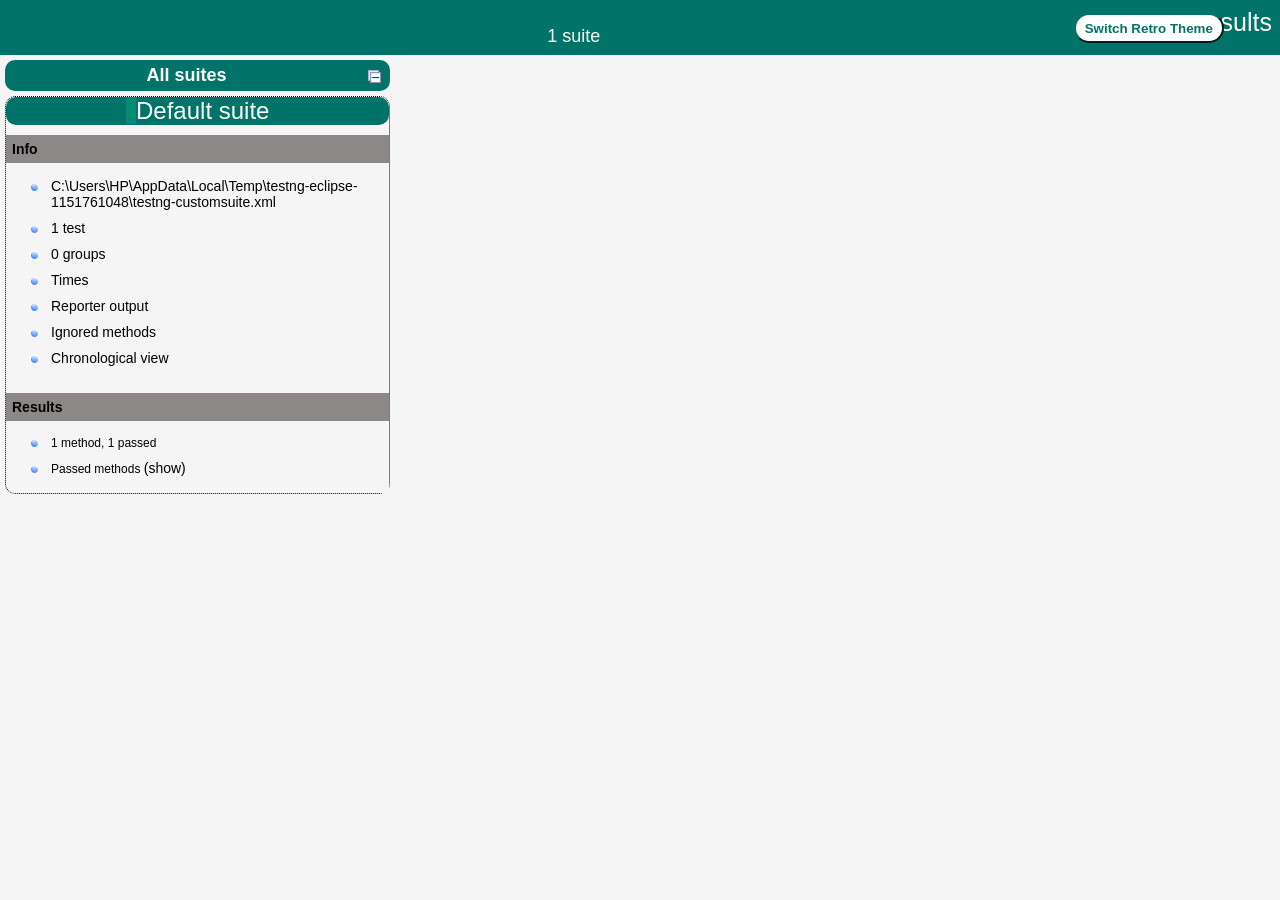
<file: hospital management system/AdminTesting/AdminTest/test-output/index.html>
<!DOCTYPE html>

<html>
  <head>
  <meta charset='utf-8'>
  <title>TestNG reports</title>

    <link type="text/css" href="testng-reports1.css" rel="stylesheet" id="ultra" />
    <link type="text/css" href="testng-reports.css" rel="stylesheet" id="retro" disabled="false"/>
    <script type="text/javascript" src="jquery.min.js"></script>
    <script type="text/javascript" src="testng-reports.js"></script>
    <script type="text/javascript" src="https://www.google.com/jsapi"></script>
    <script type='text/javascript'>
      google.load('visualization', '1', {packages:['table']});
      google.setOnLoadCallback(drawTable);
      var suiteTableInitFunctions = new Array();
      var suiteTableData = new Array();
    </script>
    <!--
      <script type="text/javascript" src="jquery-ui/js/jquery-ui-1.8.16.custom.min.js"></script>
     -->
  </head>

  <body>
    <div class="top-banner-root">
      <span class="top-banner-title-font">Test results</span>
      <button id="button" class="button">Switch Retro Theme</button> <!-- button -->
      <br/>
      <span class="top-banner-font-1">1 suite</span>
    </div> <!-- top-banner-root -->
    <div class="navigator-root">
      <div class="navigator-suite-header">
        <span>All suites</span>
        <a href="#" title="Collapse/expand all the suites" class="collapse-all-link">
          <img src="collapseall.gif" class="collapse-all-icon">
          </img> <!-- collapse-all-icon -->
        </a> <!-- collapse-all-link -->
      </div> <!-- navigator-suite-header -->
      <div class="suite">
        <div class="rounded-window">
          <div class="suite-header light-rounded-window-top">
            <a href="#" panel-name="suite-Default_suite" class="navigator-link">
              <span class="suite-name border-passed">Default suite</span>
            </a> <!-- navigator-link -->
          </div> <!-- suite-header light-rounded-window-top -->
          <div class="navigator-suite-content">
            <div class="suite-section-title">
              <span>Info</span>
            </div> <!-- suite-section-title -->
            <div class="suite-section-content">
              <ul>
                <li>
                  <a href="#" panel-name="test-xml-Default_suite" class="navigator-link ">
                    <span>C:\Users\HP\AppData\Local\Temp\testng-eclipse-1151761048\testng-customsuite.xml</span>
                  </a> <!-- navigator-link  -->
                </li>
                <li>
                  <a href="#" panel-name="testlist-Default_suite" class="navigator-link ">
                    <span class="test-stats">1 test</span>
                  </a> <!-- navigator-link  -->
                </li>
                <li>
                  <a href="#" panel-name="group-Default_suite" class="navigator-link ">
                    <span>0 groups</span>
                  </a> <!-- navigator-link  -->
                </li>
                <li>
                  <a href="#" panel-name="times-Default_suite" class="navigator-link ">
                    <span>Times</span>
                  </a> <!-- navigator-link  -->
                </li>
                <li>
                  <a href="#" panel-name="reporter-Default_suite" class="navigator-link ">
                    <span>Reporter output</span>
                  </a> <!-- navigator-link  -->
                </li>
                <li>
                  <a href="#" panel-name="ignored-methods-Default_suite" class="navigator-link ">
                    <span>Ignored methods</span>
                  </a> <!-- navigator-link  -->
                </li>
                <li>
                  <a href="#" panel-name="chronological-Default_suite" class="navigator-link ">
                    <span>Chronological view</span>
                  </a> <!-- navigator-link  -->
                </li>
              </ul>
            </div> <!-- suite-section-content -->
            <div class="result-section">
              <div class="suite-section-title">
                <span>Results</span>
              </div> <!-- suite-section-title -->
              <div class="suite-section-content">
                <ul>
                  <li>
                    <span class="method-stats">1 method,   1 passed</span>
                  </li>
                  <li>
                    <span class="method-list-title passed">Passed methods</span>
                    <span class="show-or-hide-methods passed">
                      <a href="#" panel-name="suite-Default_suite" class="hide-methods passed suite-Default_suite"> (hide)</a> <!-- hide-methods passed suite-Default_suite -->
                      <a href="#" panel-name="suite-Default_suite" class="show-methods passed suite-Default_suite"> (show)</a> <!-- show-methods passed suite-Default_suite -->
                    </span>
                    <div class="method-list-content passed suite-Default_suite">
                      <span>
                        <img src="passed.png" width="3%"/>
                        <a href="#" panel-name="suite-Default_suite" title="com.invoice.InvoiceTest" class="method navigator-link" hash-for-method="saveInvoiceDetails">saveInvoiceDetails</a> <!-- method navigator-link -->
                      </span>
                      <br/>
                    </div> <!-- method-list-content passed suite-Default_suite -->
                  </li>
                </ul>
              </div> <!-- suite-section-content -->
            </div> <!-- result-section -->
          </div> <!-- navigator-suite-content -->
        </div> <!-- rounded-window -->
      </div> <!-- suite -->
    </div> <!-- navigator-root -->
    <div class="wrapper">
      <div class="main-panel-root">
        <div panel-name="suite-Default_suite" class="panel Default_suite">
          <div class="suite-Default_suite-class-passed">
            <div class="main-panel-header rounded-window-top">
              <img src="passed.png"/>
              <span class="class-name">com.invoice.InvoiceTest</span>
            </div> <!-- main-panel-header rounded-window-top -->
            <div class="main-panel-content rounded-window-bottom">
              <div class="method">
                <div class="method-content">
                  <a name="saveInvoiceDetails">
                  </a> <!-- saveInvoiceDetails -->
                  <span class="method-name">saveInvoiceDetails</span>
                </div> <!-- method-content -->
              </div> <!-- method -->
            </div> <!-- main-panel-content rounded-window-bottom -->
          </div> <!-- suite-Default_suite-class-passed -->
        </div> <!-- panel Default_suite -->
        <div panel-name="test-xml-Default_suite" class="panel">
          <div class="main-panel-header rounded-window-top">
            <span class="header-content">C:\Users\HP\AppData\Local\Temp\testng-eclipse-1151761048\testng-customsuite.xml</span>
          </div> <!-- main-panel-header rounded-window-top -->
          <div class="main-panel-content rounded-window-bottom">
            <pre>
&lt;?xml version=&quot;1.0&quot; encoding=&quot;UTF-8&quot;?&gt;
&lt;!DOCTYPE suite SYSTEM &quot;https://testng.org/testng-1.0.dtd&quot;&gt;
&lt;suite name=&quot;Default suite&quot; guice-stage=&quot;DEVELOPMENT&quot;&gt;
  &lt;test thread-count=&quot;5&quot; name=&quot;Default test&quot; verbose=&quot;2&quot;&gt;
    &lt;classes&gt;
      &lt;class name=&quot;com.invoice.InvoiceTest&quot;/&gt;
    &lt;/classes&gt;
  &lt;/test&gt; &lt;!-- Default test --&gt;
&lt;/suite&gt; &lt;!-- Default suite --&gt;
            </pre>
          </div> <!-- main-panel-content rounded-window-bottom -->
        </div> <!-- panel -->
        <div panel-name="testlist-Default_suite" class="panel">
          <div class="main-panel-header rounded-window-top">
            <span class="header-content">Tests for Default suite</span>
          </div> <!-- main-panel-header rounded-window-top -->
          <div class="main-panel-content rounded-window-bottom">
            <ul>
              <li>
                <span class="test-name">Default test (1 class)</span>
              </li>
            </ul>
          </div> <!-- main-panel-content rounded-window-bottom -->
        </div> <!-- panel -->
        <div panel-name="group-Default_suite" class="panel">
          <div class="main-panel-header rounded-window-top">
            <span class="header-content">Groups for Default suite</span>
          </div> <!-- main-panel-header rounded-window-top -->
          <div class="main-panel-content rounded-window-bottom">
          </div> <!-- main-panel-content rounded-window-bottom -->
        </div> <!-- panel -->
        <div panel-name="times-Default_suite" class="panel">
          <div class="main-panel-header rounded-window-top">
            <span class="header-content">Times for Default suite</span>
          </div> <!-- main-panel-header rounded-window-top -->
          <div class="main-panel-content rounded-window-bottom">
            <div class="times-div">
              <script type="text/javascript">
suiteTableInitFunctions.push('tableData_Default_suite');
function tableData_Default_suite() {
var data = new google.visualization.DataTable();
data.addColumn('number', 'Number');
data.addColumn('string', 'Method');
data.addColumn('string', 'Class');
data.addColumn('number', 'Time (ms)');
data.addRows(1);
data.setCell(0, 0, 0)
data.setCell(0, 1, 'saveInvoiceDetails')
data.setCell(0, 2, 'com.invoice.InvoiceTest')
data.setCell(0, 3, 14503);
window.suiteTableData['Default_suite']= { tableData: data, tableDiv: 'times-div-Default_suite'}
return data;
}
              </script>
              <span class="suite-total-time">Total running time: 14 seconds</span>
              <div id="times-div-Default_suite">
              </div> <!-- times-div-Default_suite -->
            </div> <!-- times-div -->
          </div> <!-- main-panel-content rounded-window-bottom -->
        </div> <!-- panel -->
        <div panel-name="reporter-Default_suite" class="panel">
          <div class="main-panel-header rounded-window-top">
            <span class="header-content">Reporter output for Default suite</span>
          </div> <!-- main-panel-header rounded-window-top -->
          <div class="main-panel-content rounded-window-bottom">
          </div> <!-- main-panel-content rounded-window-bottom -->
        </div> <!-- panel -->
        <div panel-name="ignored-methods-Default_suite" class="panel">
          <div class="main-panel-header rounded-window-top">
            <span class="header-content">0 ignored methods</span>
          </div> <!-- main-panel-header rounded-window-top -->
          <div class="main-panel-content rounded-window-bottom">
          </div> <!-- main-panel-content rounded-window-bottom -->
        </div> <!-- panel -->
        <div panel-name="chronological-Default_suite" class="panel">
          <div class="main-panel-header rounded-window-top">
            <span class="header-content">Methods in chronological order</span>
          </div> <!-- main-panel-header rounded-window-top -->
          <div class="main-panel-content rounded-window-bottom">
            <div class="chronological-class">
              <div class="chronological-class-name">com.invoice.InvoiceTest</div> <!-- chronological-class-name -->
              <div class="configuration-method before">
                <span class="method-name">beforeMethod</span>
                <span class="method-start">0 ms</span>
              </div> <!-- configuration-method before -->
              <div class="test-method">
                <span class="method-name">saveInvoiceDetails</span>
                <span class="method-start">6673 ms</span>
              </div> <!-- test-method -->
              <div class="configuration-method after">
                <span class="method-name">afterMethod</span>
                <span class="method-start">21181 ms</span>
              </div> <!-- configuration-method after -->
          </div> <!-- main-panel-content rounded-window-bottom -->
        </div> <!-- panel -->
      </div> <!-- main-panel-root -->
    </div> <!-- wrapper -->
  </body>
<script type="text/javascript" src="testng-reports2.js"></script>
</html>
</file>
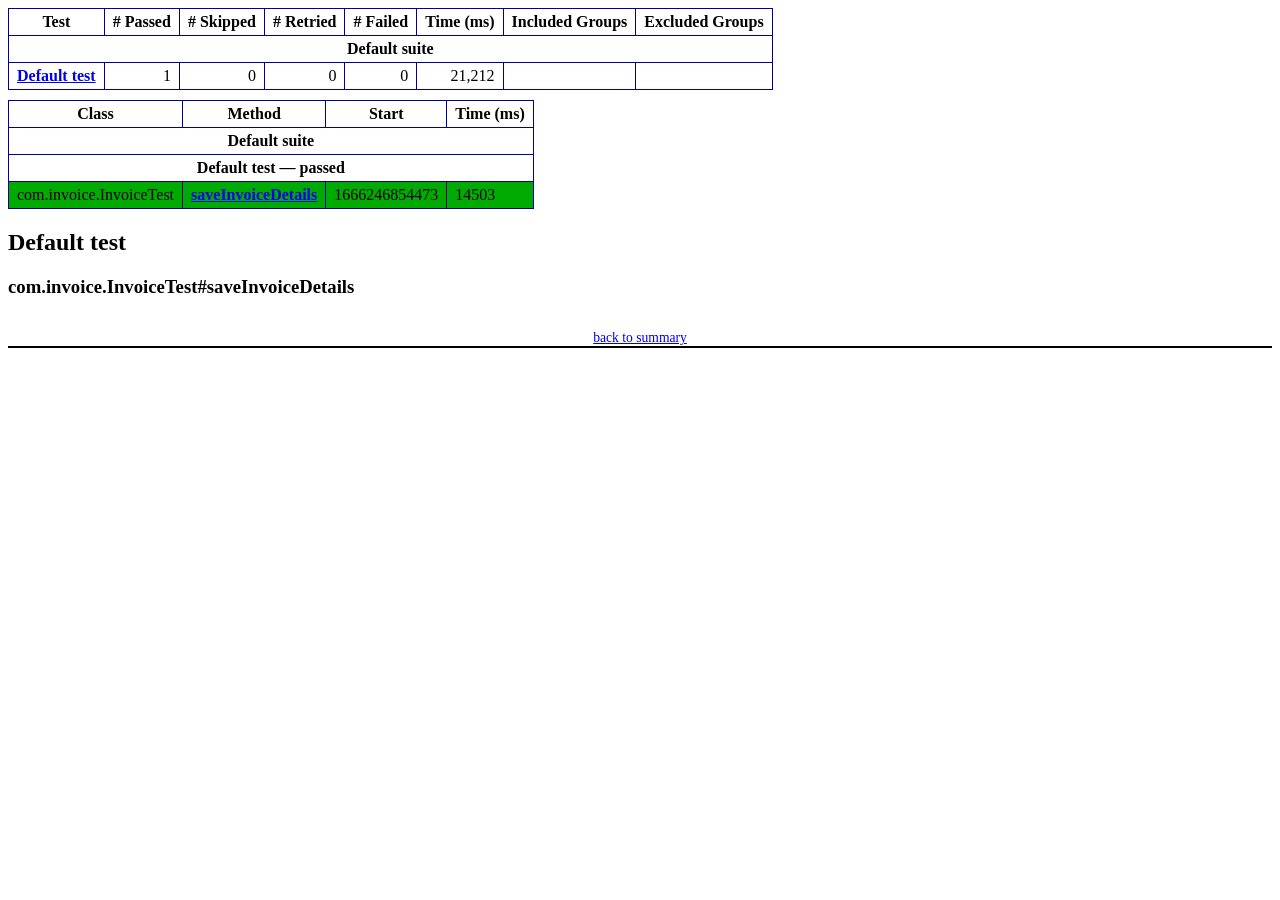
<file: hospital management system/AdminTesting/AdminTest/test-output/emailable-report.html>
<!DOCTYPE html PUBLIC "-//W3C//DTD XHTML 1.1//EN" "https://www.w3.org/TR/xhtml11/DTD/xhtml11.dtd">
<html xmlns="https://www.w3.org/1999/xhtml">
<head>
<meta http-equiv="content-type" content="text/html; charset=UTF-8"/>
<title>TestNG Report</title>
<style type="text/css">table {margin-bottom:10px;border-collapse:collapse;empty-cells:show}th,td {border:1px solid #009;padding:.25em .5em}th {vertical-align:bottom}td {vertical-align:top}table a {font-weight:bold}.stripe td {background-color: #E6EBF9}.num {text-align:right}.passedodd td {background-color: #3F3}.passedeven td {background-color: #0A0}.skippedodd td {background-color: #DDD}.skippedeven td {background-color: #CCC}.failedodd td,.attn {background-color: #F33}.failedeven td,.stripe .attn {background-color: #D00}.stacktrace {white-space:pre;font-family:monospace}.totop {font-size:85%;text-align:center;border-bottom:2px solid #000}.invisible {display:none}</style>
</head>
<body>
<table>
<tr><th>Test</th><th># Passed</th><th># Skipped</th><th># Retried</th><th># Failed</th><th>Time (ms)</th><th>Included Groups</th><th>Excluded Groups</th></tr>
<tr><th colspan="8">Default suite</th></tr>
<tr><td><a href="#t0">Default test</a></td><td class="num">1</td><td class="num">0</td><td class="num">0</td><td class="num">0</td><td class="num">21,212</td><td></td><td></td></tr>
</table>
<table id='summary'><thead><tr><th>Class</th><th>Method</th><th>Start</th><th>Time (ms)</th></tr></thead><tbody><tr><th colspan="4">Default suite</th></tr></tbody><tbody id="t0"><tr><th colspan="4">Default test &#8212; passed</th></tr><tr class="passedeven"><td rowspan="1">com.invoice.InvoiceTest</td><td><a href="#m0">saveInvoiceDetails</a></td><td rowspan="1">1666246854473</td><td rowspan="1">14503</td></tr></tbody>
</table>
<h2>Default test</h2><h3 id="m0">com.invoice.InvoiceTest#saveInvoiceDetails</h3><table class="result"><tr><th class="invisible"/></tr></table><p class="totop"><a href="#summary">back to summary</a></p>
</body>
</html>
</file>
<file: hospital management system/AdminTesting/AdminTest/test-output/testng-reports1.css>
body {
    background-color: whitesmoke;
    margin: 0 0 5px 5px;
}
ul {
     margin-top: 10px;
     margin-left:-10px;
}
 li {
     font-family: "Helvetica Neue", Helvetica, Arial, sans-serif;
     padding:5px 5px;
 }
 a {
     text-decoration: none;
     color: black;
     font-size: 14px;
 }

 a:hover {
    color:black ;
    text-decoration: underline;
 }

 .navigator-selected {
     /* #ffa500; Mouse hover color after click Orange.*/
     background:#027368
 }

 .wrapper {
     position: absolute;
     top: 60px;
     bottom: 0;
     left: 400px;
     right: 0;
     margin-right:9px;
     overflow: auto;/*imortant*/
 }

 .navigator-root {
     position: absolute;
     top: 60px;
     bottom: 0;
     left: 0;
     width: 400px;
     overflow-y: auto;/*important*/
 }

 .suite {
     margin: -5px 10px 10px 5px;
     background-color: whitesmoke ;/*Colour of the left bside box*/
 }

 .suite-name {
     font-size: 24px;
     font-family: "Helvetica Neue", Helvetica, Arial, sans-serif;/*All TEST SUITE*/
     color: white;
 }

 .main-panel-header {
     padding: 5px;
     background-color: #027368; /*afeeee*/;
     font-family: "Helvetica Neue", Helvetica, Arial, sans-serif;
     color:white;
     font-size: 18px;
 }

 .main-panel-content {
     padding: 5px;
     margin-bottom: 10px;
     background-color: #CCD0D1; /*d0ffff*/; /*Belongs to backGround of rightSide boxes*/
 }

 .rounded-window {
     border-style: dotted;
     border-width: 1px;/*Border of left Side box*/
     background-color: whitesmoke;
     border-radius: 10px;
 }

 .rounded-window-top {
     border-top-right-radius: 10px 10px;
     border-top-left-radius: 10px 10px;
     border-style: solid;
     border-width: 1px;
     overflow: auto;/*Top of RightSide box*/
 }

 .light-rounded-window-top {
     background-color: #027368;
     padding-left:120px;
     border-radius: 10px;

 }

 .rounded-window-bottom {
     border-bottom-right-radius: 10px 10px;
     border-bottom-left-radius: 10px 10px;
     overflow: auto;/*Bottom of rightSide box*/
 }

 .method-name {
     font-size: 14px;
     font-family: "Helvetica Neue", Helvetica, Arial, sans-serif;
     font-weight: bold;
 }

 .method-content {
     border-style: solid;
     border-width: 0 0 1px 0;
     margin-bottom: 10px;
     padding-bottom: 5px;
     width: 100%;
 }

 .parameters {
     font-size: 14px;
     font-family: "Helvetica Neue", Helvetica, Arial, sans-serif;
 }

 .stack-trace {
     white-space: pre;
     font-family: "Helvetica Neue", Helvetica, Arial, sans-serif;
     font-size: 12px;
     font-weight: bold;
     margin-top: 0;
     margin-left: 20px; /*Error Stack Trace Message*/
 }

 .testng-xml {
    font-family: "Helvetica Neue", Helvetica, Arial, sans-serif;
 }

 .method-list-content {
     margin-left: 10px;
 }

 .navigator-suite-content {
     margin-left: 10px;
     font: 12px 'Lucida Grande';
 }

 .suite-section-title {
     font-family: "Helvetica Neue", Helvetica, Arial, sans-serif;
     font-size: 14px;
     font-weight:bold;
     background-color: #8C8887;
     margin-left: -10px;
     margin-top:10px;
     padding:6px;
 }

 .suite-section-content {
     list-style-image: url(bullet_point.png);
     background-color: whitesmoke;
     font-family: "Helvetica Neue", Helvetica, Arial, sans-serif;
     overflow: hidden;
 }

 .top-banner-root {
     position: absolute;
     top: 0;
     height: 45px;
     left: 0;
     right: 0;
     padding: 5px;
     margin: 0 0 5px 0;
     background-color: #027368;
     font-family: "Helvetica Neue", Helvetica, Arial, sans-serif;
     font-size: 18px;
     color: #fff;
     text-align: center;/*Belongs to the Top of Report*//*Status: - Completed*/
 }

 .top-banner-title-font {
     font-size: 25px;
     font-family: "Helvetica Neue", Helvetica, Arial, sans-serif;
     padding: 3px;
     float: right;
 }

 .test-name {
     font-family: "Helvetica Neue", Helvetica, Arial, sans-serif;
     font-size: 16px;
 }

 .suite-icon {
     padding: 5px;
     float: right;
     height: 20px;
 }

 .test-group {
     font: 20px 'Lucida Grande';
     margin: 5px 5px 10px 5px;
     border-width: 0 0 1px 0;
     border-style: solid;
     padding: 5px;
 }

 .test-group-name {
     font-weight: bold;
 }

 .method-in-group {
     font-size: 16px;
     margin-left: 80px;
 }

 table.google-visualization-table-table {
     width: 100%;
 }

 .reporter-method-name {
     font-size: 14px;
     font-family: "Helvetica Neue", Helvetica, Arial, sans-serif;
 }

 .reporter-method-output-div {
     padding: 5px;
     margin: 0 0 5px 20px;
     font-size: 12px;
     font-family: "Helvetica Neue", Helvetica, Arial, sans-serif;
     border-width: 0 0 0 1px;
     border-style: solid;
 }

 .ignored-class-div {
     font-size: 14px;
     font-family: "Helvetica Neue", Helvetica, Arial, sans-serif;
 }

 .ignored-methods-div {
     padding: 5px;
     margin: 0 0 5px 20px;
     font-size: 12px;
     font-family: "Helvetica Neue", Helvetica, Arial, sans-serif;
     border-width: 0 0 0 1px;
     border-style: solid;
 }

 .border-failed {
    border-radius:2px;
     border-style: solid;
     border-width: 0 0 0 10px;
     border-color: #F20505;
 }

 .border-skipped {
     border-radius:2px;
     border-style: solid;
     border-width: 0 0 0 10px;
     border-color: #F2BE22;
 }

 .border-passed {
     border-radius:2px;
     border-style: solid;
     border-width: 0 0 0 10px;
     border-color: #038C73;
 }

 .times-div {
     text-align: center;
     padding: 5px;
 }

 .suite-total-time {
     font: 16px 'Lucida Grande';
 }

 .configuration-suite {
     margin-left: 20px;
 }

 .configuration-test {
     margin-left: 40px;
 }

 .configuration-class {
     margin-left: 60px;
 }

 .configuration-method {
     margin-left: 80px;
 }

 .test-method {
     margin-left: 100px;
 }

 .chronological-class {
     background-color: #CCD0D1;
     border-width: 0 0 1px 1px;/*Chronological*/
 }

 .method-start {
     float: right;
 }

 .chronological-class-name {
     padding: 0 0 0 5px;
     margin-top:5px;
     font-family: "Helvetica Neue", Helvetica, Arial, sans-serif;
     color: #008;
 }

 .after, .before, .test-method {
     font-family: "Helvetica Neue", Helvetica, Arial, sans-serif;
     font-size: 14px;
     margin-top:5px;
 }

 .navigator-suite-header {
     font-size: 18px;
     margin: 0px 10px 10px 5px;
     padding: 5px;
     border-radius: 10px;
     background-color: #027368;
     color: white;
     font-weight:bold;
     font-family: "Helvetica Neue", Helvetica, Arial, sans-serif;
     text-align: center; /*All Suites on top of left box*//*Status: -Completed*/
 }

 .collapse-all-icon {
     padding: 3px;
     float: right;
 }
 .button{
    position: absolute;
    margin-left:500px;
    margin-top:8px;
    background-color: white;
    color:#027368;
    font-family: "Helvetica Neue", Helvetica, Arial, sans-serif;
    font-weight:bold;
    border-color:#027368;
    border-radius:25px;
    cursor: pointer;
    height:30px;
    width:150px;
    outline: none;
}
/*Author: - Akhil Gullapalli*/
</file>
<file: hospital management system/AdminTesting/AdminTest/test-output/testng-reports.css>
body {
    margin: 0 0 5px 5px;
}

ul {
    margin: 0;
}

li {
    list-style-type: none;
}

a {
    text-decoration: none;
}

a:hover {
    text-decoration: underline;
}

.navigator-selected {
    background: #ffa500;
}

.wrapper {
    position: absolute;
    top: 60px;
    bottom: 0;
    left: 400px;
    right: 0;
    overflow: auto;
}

.navigator-root {
    position: absolute;
    top: 60px;
    bottom: 0;
    left: 0;
    width: 400px;
    overflow-y: auto;
}

.suite {
    margin: 0 10px 10px 0;
    background-color: #fff8dc;
}

.suite-name {
    padding-left: 10px;
    font-size: 25px;
    font-family: Times, sans-serif;
}

.main-panel-header {
    padding: 5px;
    background-color: #9FB4D9; /*afeeee*/;
    font-family: monospace;
    font-size: 18px;
}

.main-panel-content {
    padding: 5px;
    margin-bottom: 10px;
    background-color: #DEE8FC; /*d0ffff*/;
}

.rounded-window {
    border-radius: 10px;
    border-style: solid;
    border-width: 1px;
}

.rounded-window-top {
    border-top-right-radius: 10px 10px;
    border-top-left-radius: 10px 10px;
    border-style: solid;
    border-width: 1px;
    overflow: auto;
}

.light-rounded-window-top {
    border-top-right-radius: 10px 10px;
    border-top-left-radius: 10px 10px;
}

.rounded-window-bottom {
    border-style: solid;
    border-width: 0 1px 1px 1px;
    border-bottom-right-radius: 10px 10px;
    border-bottom-left-radius: 10px 10px;
    overflow: auto;
}

.method-name {
    font-size: 12px;
    font-family: monospace;
}

.method-content {
    border-style: solid;
    border-width: 0 0 1px 0;
    margin-bottom: 10px;
    padding-bottom: 5px;
    width: 80%;
}

.parameters {
    font-size: 14px;
    font-family: monospace;
}

.stack-trace {
    white-space: pre;
    font-family: monospace;
    font-size: 12px;
    font-weight: bold;
    margin-top: 0;
    margin-left: 20px;
}

.testng-xml {
    font-family: monospace;
}

.method-list-content {
    margin-left: 10px;
}

.navigator-suite-content {
    margin-left: 10px;
    font: 12px 'Lucida Grande';
}

.suite-section-title {
    margin-top: 10px;
    width: 80%;
    border-style: solid;
    border-width: 1px 0 0 0;
    font-family: Times, sans-serif;
    font-size: 18px;
    font-weight: bold;
}

.suite-section-content {
    list-style-image: url(bullet_point.png);
}

.top-banner-root {
    position: absolute;
    top: 0;
    height: 45px;
    left: 0;
    right: 0;
    padding: 5px;
    margin: 0 0 5px 0;
    background-color: #0066ff;
    font-family: Times, sans-serif;
    color: #fff;
    text-align: center;
}
.button{
    position: absolute;
    margin-left:500px;
    margin-top:8px;
    background-color: white;
    color:#0066ff;
    font-family: "Helvetica Neue", Helvetica, Arial, sans-serif;
    font-weight:bold;
    border-color:#0066ff ;
    border-radius:25px;
    cursor: pointer;
    height:30px;
    width:150px;
    outline:none;

}

.top-banner-title-font {
    font-size: 25px;
}

.test-name {
    font-family: 'Lucida Grande', sans-serif;
    font-size: 16px;
}

.suite-icon {
    padding: 5px;
    float: right;
    height: 20px;
}

.test-group {
    font: 20px 'Lucida Grande';
    margin: 5px 5px 10px 5px;
    border-width: 0 0 1px 0;
    border-style: solid;
    padding: 5px;
}

.test-group-name {
    font-weight: bold;
}

.method-in-group {
    font-size: 16px;
    margin-left: 80px;
}

table.google-visualization-table-table {
    width: 100%;
}

.reporter-method-name {
    font-size: 14px;
    font-family: monospace;
}

.reporter-method-output-div {
    padding: 5px;
    margin: 0 0 5px 20px;
    font-size: 12px;
    font-family: monospace;
    border-width: 0 0 0 1px;
    border-style: solid;
}

.ignored-class-div {
    font-size: 14px;
    font-family: monospace;
}

.ignored-methods-div {
    padding: 5px;
    margin: 0 0 5px 20px;
    font-size: 12px;
    font-family: monospace;
    border-width: 0 0 0 1px;
    border-style: solid;
}

.border-failed {
    border-top-left-radius: 10px 10px;
    border-bottom-left-radius: 10px 10px;
    border-style: solid;
    border-width: 0 0 0 10px;
    border-color: #f00;
}

.border-skipped {
    border-top-left-radius: 10px 10px;
    border-bottom-left-radius: 10px 10px;
    border-style: solid;
    border-width: 0 0 0 10px;
    border-color: #edc600;
}

.border-passed {
    border-top-left-radius: 10px 10px;
    border-bottom-left-radius: 10px 10px;
    border-style: solid;
    border-width: 0 0 0 10px;
    border-color: #19f52d;
}

.times-div {
    text-align: center;
    padding: 5px;
}

.suite-total-time {
    font: 16px 'Lucida Grande';
}

.configuration-suite {
    margin-left: 20px;
}

.configuration-test {
    margin-left: 40px;
}

.configuration-class {
    margin-left: 60px;
}

.configuration-method {
    margin-left: 80px;
}

.test-method {
    margin-left: 100px;
}

.chronological-class {
    background-color: skyblue;
    border-style: solid;
    border-width: 0 0 1px 1px;
}

.method-start {
    float: right;
}

.chronological-class-name {
    padding: 0 0 0 5px;
    color: #008;
}

.after, .before, .test-method {
    font-family: monospace;
    font-size: 14px;
}

.navigator-suite-header {
    font-size: 22px;
    margin: 0 10px 5px 0;
    background-color: #deb887;
    text-align: center;
}

.collapse-all-icon {
    padding: 5px;
    float: right;
}
/*retro Theme*/
</file>
